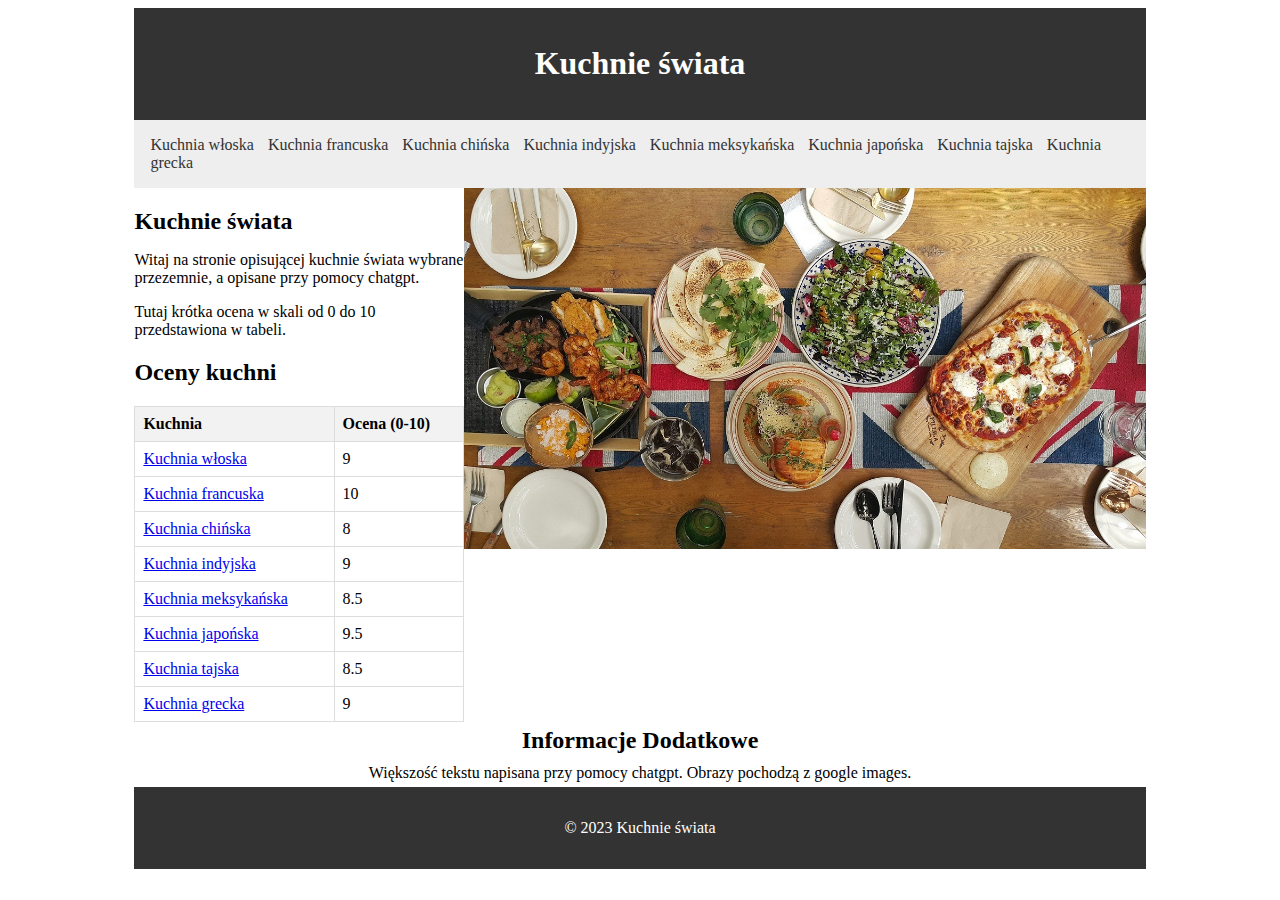
<file: index.html>
<!DOCTYPE html>
<html lang="en">

<head>
    <meta charset="UTF-8">
    <meta name="viewport" content="width=device-width, initial-scale=1.0">
    <link rel="stylesheet" href="style.css">
    <title>Kuchnie świata</title>
</head>

<body>
    <div class="container">
        <div class="header">
            <h1>Kuchnie świata</h1>
        </div>

	<div class="menu">
            <ul class="nav-list">
                <li><a href="wloska.html">Kuchnia włoska</a></li>
                <li><a href="francuska.html">Kuchnia francuska</a></li>
                <li><a href="chinska.html">Kuchnia chińska</a></li>
                <li><a href="indyjska.html">Kuchnia indyjska</a></li>
                <li><a href="meksykanska.html">Kuchnia meksykańska</a></li>
		<li><a href="japonska.html">Kuchnia japońska</a></li>
		<li><a href="tajska.html">Kuchnia tajska</a></li>
                <li><a href="grecka.html">Kuchnia grecka</a></li>
            </ul>
        </div>

        <div class="content">
            <div class="text">
                <h2>Kuchnie świata</h2>
                <p>Witaj na stronie opisującej kuchnie świata wybrane przezemnie, a opisane przy pomocy chatgpt.</p>
		<p>Tutaj krótka ocena w skali od 0 do 10 przedstawiona w tabeli.</p>
            <h2>Oceny kuchni</h2>
            <table>
            <tr>
                <th>Kuchnia</th>
                <th>Ocena (0-10)</th>
            </tr>
            <tr>
                <td><a href="wloska.html">Kuchnia włoska</a></td>
                <td>9</td>
            </tr>
            <tr>
                <td><a href="francuska.html">Kuchnia francuska</a></td>
                <td>10</td>
            </tr>
            <tr>
                <td><a href="chinska.html">Kuchnia chińska</a></td>
                <td>8</td>
            </tr>
            <tr>
                <td><a href="indyjska.html">Kuchnia indyjska</a></td>
                <td>9</td>
            </tr>
            <tr>
                <td><a href="meksykanska.html">Kuchnia meksykańska</a></td>
                <td>8.5</td>
            </tr>
            <tr>
                <td><a href="japonska.html">Kuchnia japońska</a></td>
                <td>9.5</td>
            </tr>
            <tr>
                <td><a href="tajska.html">Kuchnia tajska</a></td>
                <td>8.5</td>
            </tr>
            <tr>
                <td><a href="grecka.html">Kuchnia grecka</a></td>
                <td>9</td>
            </tr>
        </table>
            </div>

            <div class="image">
                <img src="kuchnie-swiata.jpg" alt="Obrazek glowny">
            </div>
        </div>

        <div class="sidebar">
            <h2>Informacje Dodatkowe</h2>
            <p>Większość tekstu napisana przy pomocy chatgpt. Obrazy pochodzą z google images.</p>
        </div>

        <div class="footer">
            <p>&copy; 2023 Kuchnie świata</p>
        </div>
    </div>
</body>

</html>
</file>
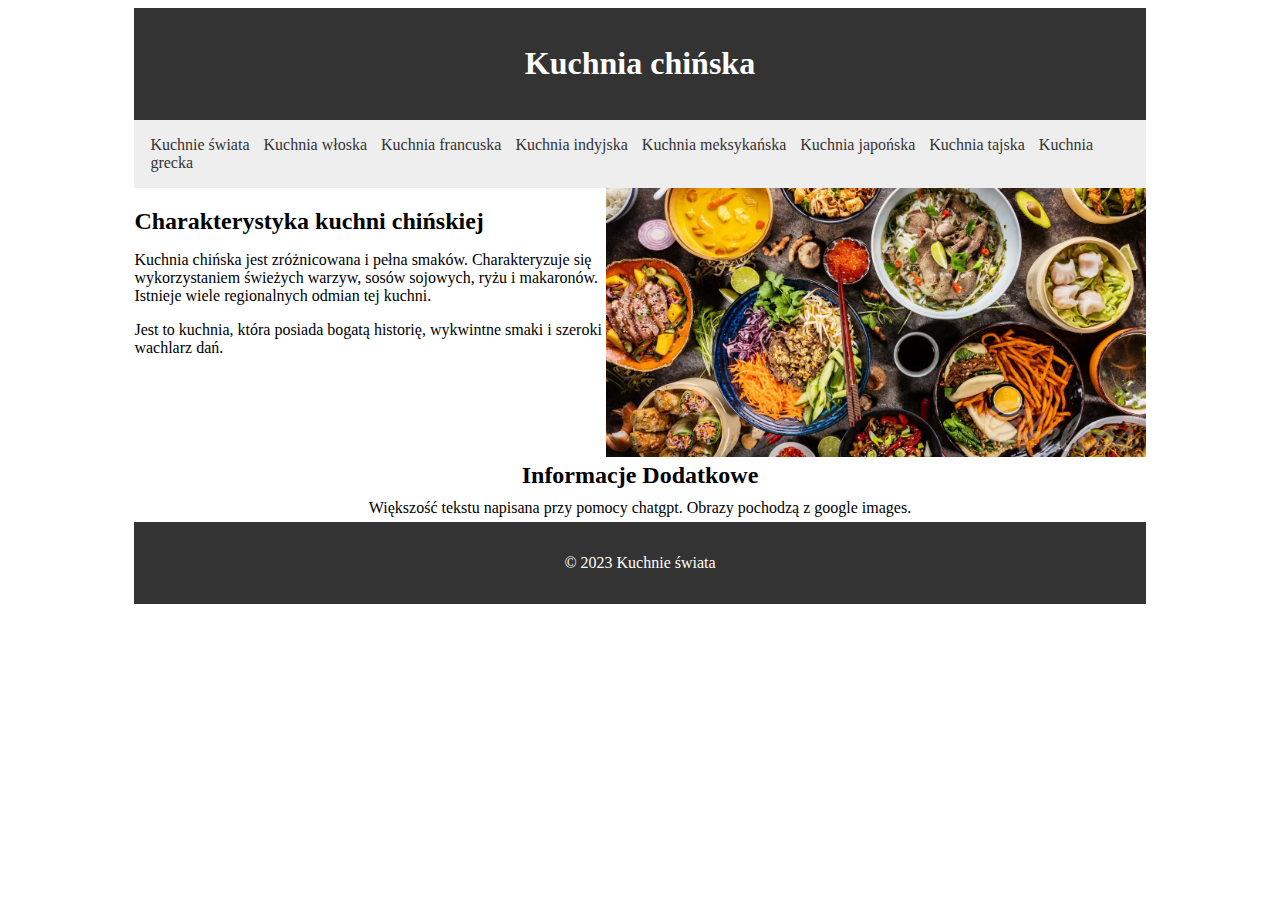
<file: chinska.html>
<!DOCTYPE html>
<html lang="en">

<head>
    <meta charset="UTF-8">
    <meta name="viewport" content="width=device-width, initial-scale=1.0">
    <link rel="stylesheet" href="style.css">
    <title>Kuchnia chińska</title>
</head>

<body>
    <div class="container">
        <div class="header">
            <h1>Kuchnia chińska</h1>
        </div>

        <div class="menu">
            <ul class="nav-list">
                <li><a href="index.html">Kuchnie świata</a></li>
                <li><a href="wloska.html">Kuchnia włoska</a></li>
                <li><a href="francuska.html">Kuchnia francuska</a></li>
                <li><a href="indyjska.html">Kuchnia indyjska</a></li>
                <li><a href="meksykanska.html">Kuchnia meksykańska</a></li>
                <li><a href="japonska.html">Kuchnia japońska</a></li>
                <li><a href="tajska.html">Kuchnia tajska</a></li>
                <li><a href="grecka.html">Kuchnia grecka</a></li>
            </ul>
        </div>

        <div class="content">
            <div class="text">
                <h2>Charakterystyka kuchni chińskiej</h2>
                <p>Kuchnia chińska jest zróżnicowana i pełna smaków. Charakteryzuje się wykorzystaniem świeżych warzyw, sosów sojowych, ryżu i makaronów. Istnieje wiele regionalnych odmian tej kuchni.</p>
                <p>Jest to kuchnia, która posiada bogatą historię, wykwintne smaki i szeroki wachlarz dań.</p>
            </div>
            <div class="image">
                <img src="kuchnia-chinska.webp" alt="Obrazek główny">
            </div>
        </div>

        <div class="sidebar">
            <h2>Informacje Dodatkowe</h2>
            <p>Większość tekstu napisana przy pomocy chatgpt. Obrazy pochodzą z google images.</p>
        </div>

        <div class="footer">
            <p>&copy; 2023 Kuchnie świata</p>
        </div>
    </div>
</body>

</html>
</file>
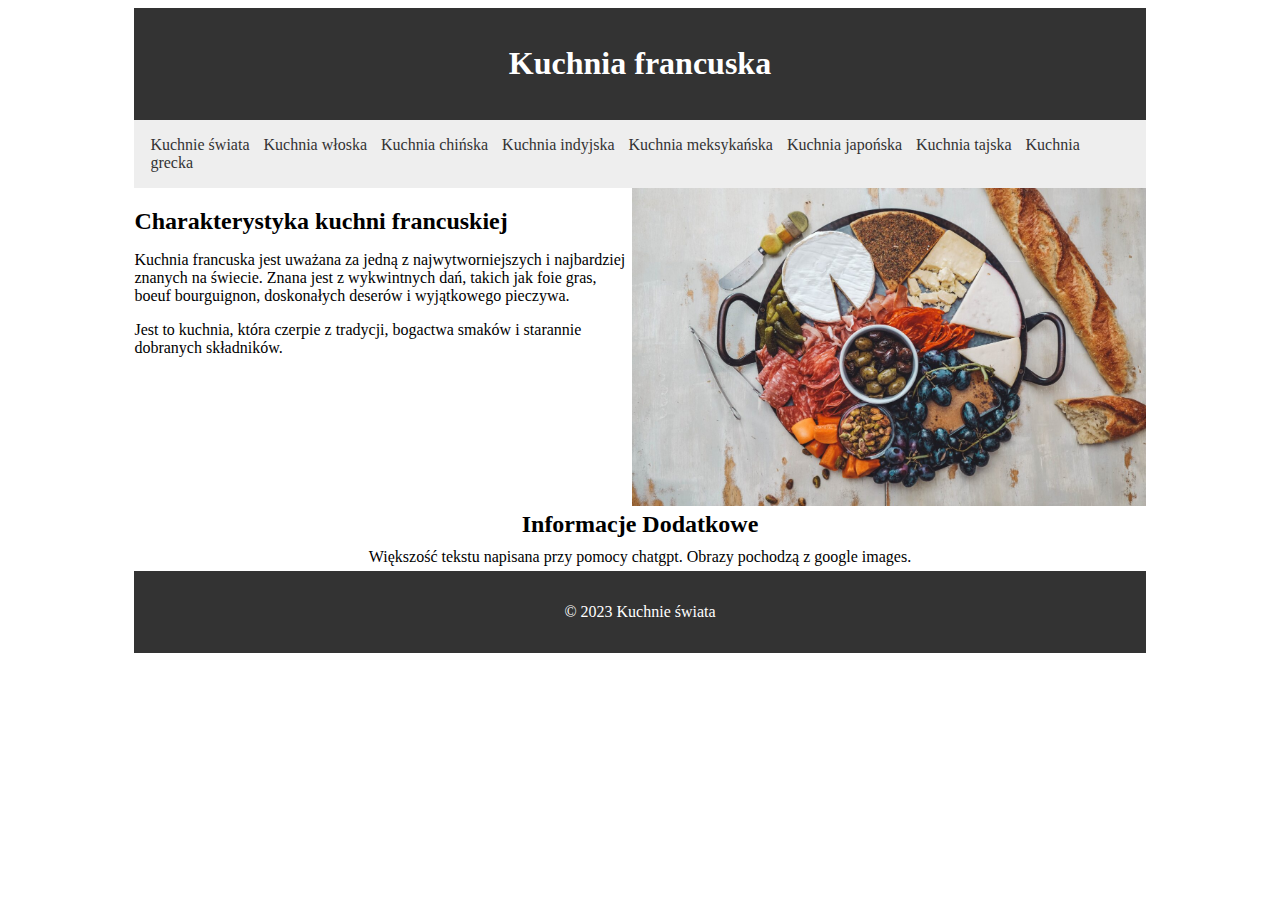
<file: francuska.html>
<!DOCTYPE html>
<html lang="en">

<head>
    <meta charset="UTF-8">
    <meta name="viewport" content="width=device-width, initial-scale=1.0">
    <link rel="stylesheet" href="style.css">
    <title>Kuchnia francuska</title>
</head>

<body>
    <div class="container">
        <div class="header">
            <h1>Kuchnia francuska</h1>
        </div>

        <div class="menu">
            <ul class="nav-list">
                <li><a href="index.html">Kuchnie świata</a></li>
                <li><a href="wloska.html">Kuchnia włoska</a></li>
                <li><a href="chinska.html">Kuchnia chińska</a></li>
                <li><a href="indyjska.html">Kuchnia indyjska</a></li>
                <li><a href="meksykanska.html">Kuchnia meksykańska</a></li>
                <li><a href="japonska.html">Kuchnia japońska</a></li>
                <li><a href="tajska.html">Kuchnia tajska</a></li>
                <li><a href="grecka.html">Kuchnia grecka</a></li>
            </ul>
        </div>

        <div class="content">
            <div class="text">
                <h2>Charakterystyka kuchni francuskiej</h2>
                <p>Kuchnia francuska jest uważana za jedną z najwytworniejszych i najbardziej znanych na świecie. Znana jest z wykwintnych dań, takich jak foie gras, boeuf bourguignon, doskonałych deserów i wyjątkowego pieczywa.</p>
                <p>Jest to kuchnia, która czerpie z tradycji, bogactwa smaków i starannie dobranych składników.</p>
            </div>
            <div class="image">
                <img src="kuchnia-francuska.jpg" alt="Obrazek glowny">
            </div>
        </div>

        <div class="sidebar">
            <h2>Informacje Dodatkowe</h2>
            <p>Większość tekstu napisana przy pomocy chatgpt. Obrazy pochodzą z google images.</p>
        </div>

        <div class="footer">
            <p>&copy; 2023 Kuchnie świata</p>
        </div>
    </div>
</body>

</html>
</file>
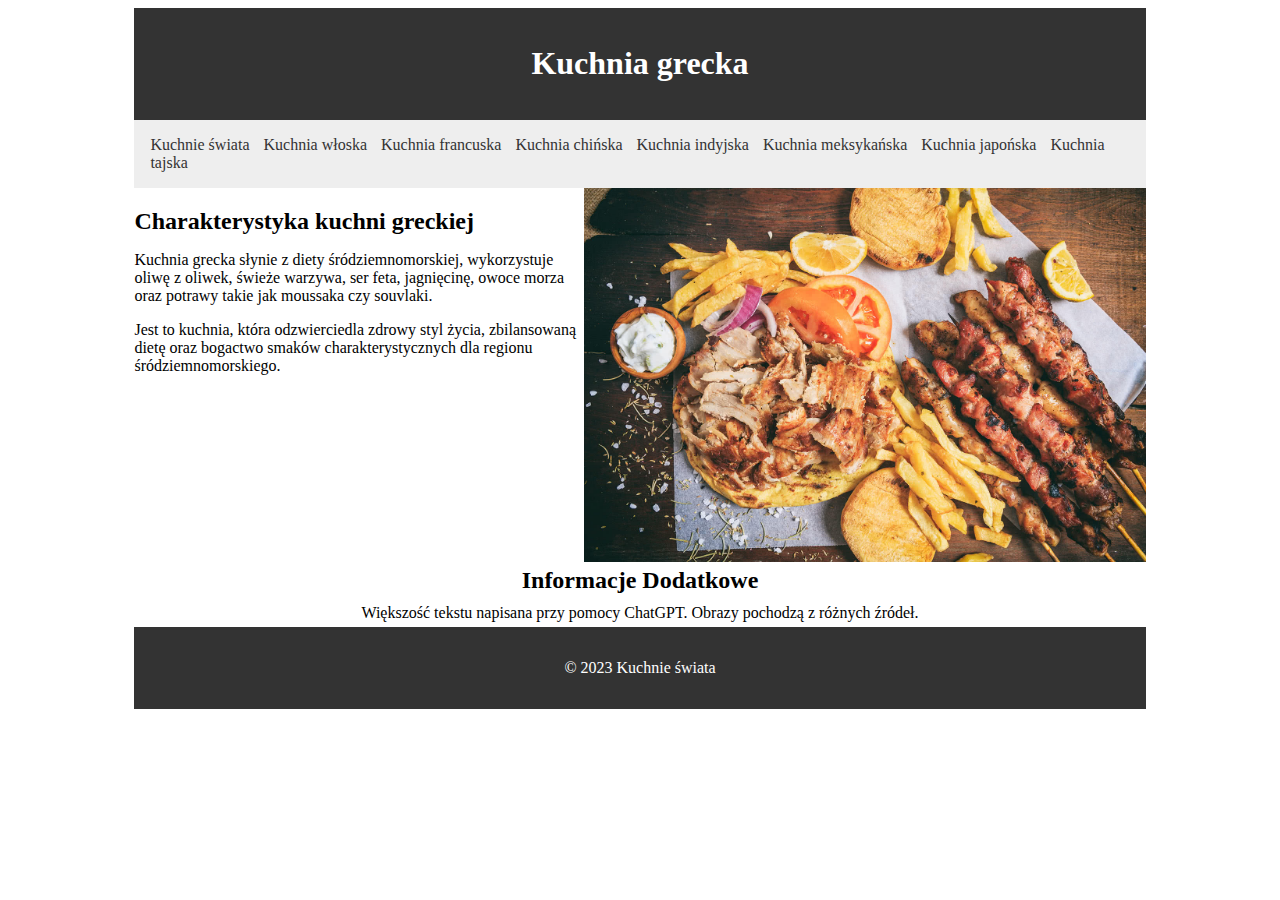
<file: grecka.html>
<!DOCTYPE html>
<html lang="en">

<head>
    <meta charset="UTF-8">
    <meta name="viewport" content="width=device-width, initial-scale=1.0">
    <link rel="stylesheet" href="style.css">
    <title>Kuchnia grecka</title>
</head>

<body>
    <div class="container">
        <div class="header">
            <h1>Kuchnia grecka</h1>
        </div>

        <div class="menu">
            <ul class="nav-list">
                <li><a href="index.html">Kuchnie świata</a></li>
                <li><a href="wloska.html">Kuchnia włoska</a></li>
                <li><a href="francuska.html">Kuchnia francuska</a></li>
                <li><a href="chinska.html">Kuchnia chińska</a></li>
                <li><a href="indyjska.html">Kuchnia indyjska</a></li>
                <li><a href="meksykanska.html">Kuchnia meksykańska</a></li>
                <li><a href="japonska.html">Kuchnia japońska</a></li>
                <li><a href="tajska.html">Kuchnia tajska</a></li>
            </ul>
        </div>

        <div class="content">
            <div class="text">
                <h2>Charakterystyka kuchni greckiej</h2>
                <p>Kuchnia grecka słynie z diety śródziemnomorskiej, wykorzystuje oliwę z oliwek, świeże warzywa, ser feta, jagnięcinę, owoce morza oraz potrawy takie jak moussaka czy souvlaki.</p>
                <p>Jest to kuchnia, która odzwierciedla zdrowy styl życia, zbilansowaną dietę oraz bogactwo smaków charakterystycznych dla regionu śródziemnomorskiego.</p>
            </div>
            <div class="image">
                <img src="kuchnia-grecka.jpg" alt="Obrazek główny">
            </div>
        </div>

        <div class="sidebar">
            <h2>Informacje Dodatkowe</h2>
            <p>Większość tekstu napisana przy pomocy ChatGPT. Obrazy pochodzą z różnych źródeł.</p>
        </div>

        <div class="footer">
            <p>&copy; 2023 Kuchnie świata</p>
        </div>
    </div>
</body>

</html>
</file>
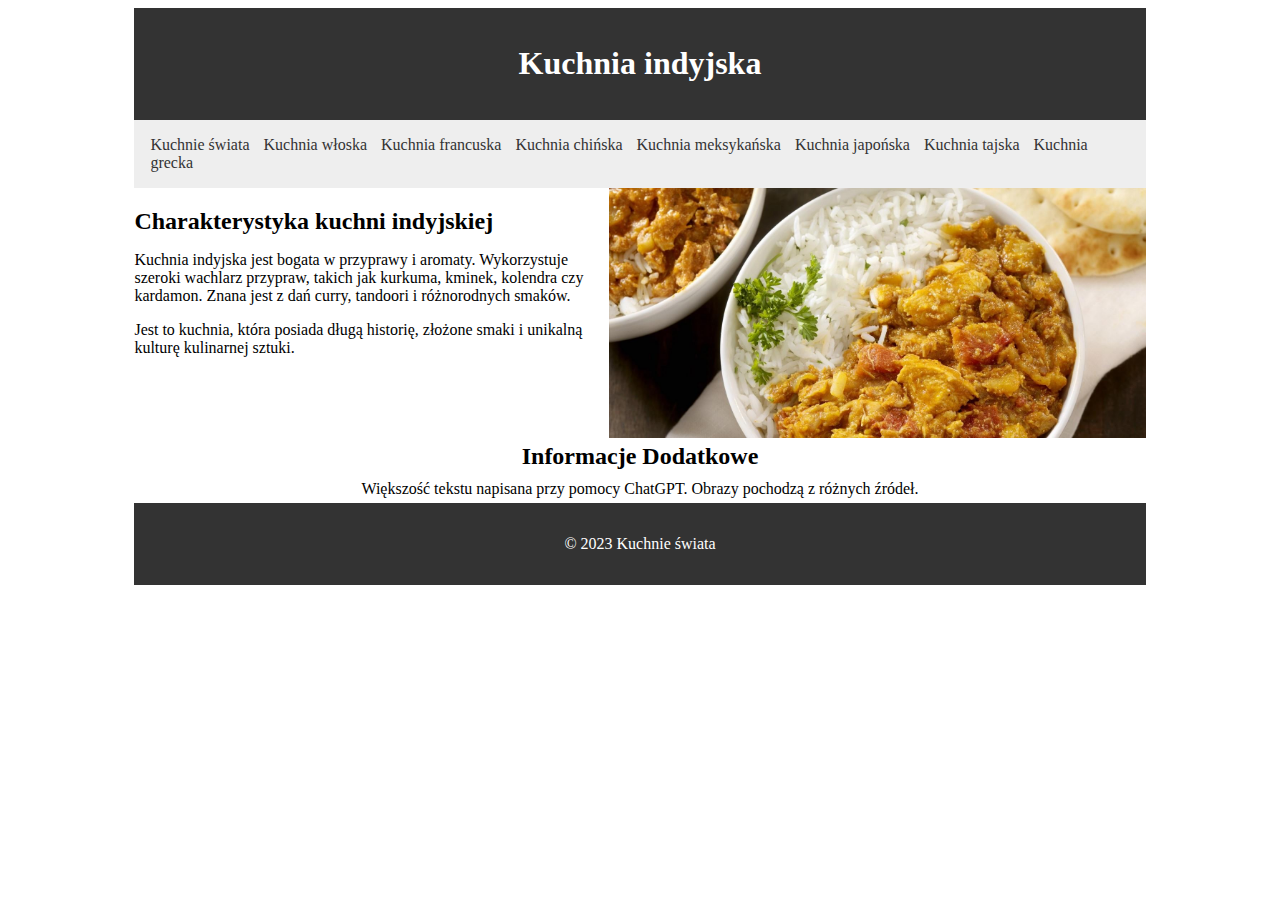
<file: indyjska.html>
<!DOCTYPE html>
<html lang="en">

<head>
    <meta charset="UTF-8">
    <meta name="viewport" content="width=device-width, initial-scale=1.0">
    <link rel="stylesheet" href="style.css">
    <title>Kuchnia indyjska</title>
</head>

<body>
    <div class="container">
        <div class="header">
            <h1>Kuchnia indyjska</h1>
        </div>

        <div class="menu">
            <ul class="nav-list">
                <li><a href="index.html">Kuchnie świata</a></li>
                <li><a href="wloska.html">Kuchnia włoska</a></li>
                <li><a href="francuska.html">Kuchnia francuska</a></li>
                <li><a href="chinska.html">Kuchnia chińska</a></li>
                <li><a href="meksykanska.html">Kuchnia meksykańska</a></li>
                <li><a href="japonska.html">Kuchnia japońska</a></li>
                <li><a href="tajska.html">Kuchnia tajska</a></li>
                <li><a href="grecka.html">Kuchnia grecka</a></li>
            </ul>
        </div>

        <div class="content">
            <div class="text">
                <h2>Charakterystyka kuchni indyjskiej</h2>
                <p>Kuchnia indyjska jest bogata w przyprawy i aromaty. Wykorzystuje szeroki wachlarz przypraw, takich jak kurkuma, kminek, kolendra czy kardamon. Znana jest z dań curry, tandoori i różnorodnych smaków.</p>
                <p>Jest to kuchnia, która posiada długą historię, złożone smaki i unikalną kulturę kulinarnej sztuki.</p>
            </div>
            <div class="image">
                <img src="kuchnia-indyjska.jpg" alt="Obrazek główny">
            </div>
        </div>

        <div class="sidebar">
            <h2>Informacje Dodatkowe</h2>
            <p>Większość tekstu napisana przy pomocy ChatGPT. Obrazy pochodzą z różnych źródeł.</p>
        </div>

        <div class="footer">
            <p>&copy; 2023 Kuchnie świata</p>
        </div>
    </div>
</body>

</html>
</file>
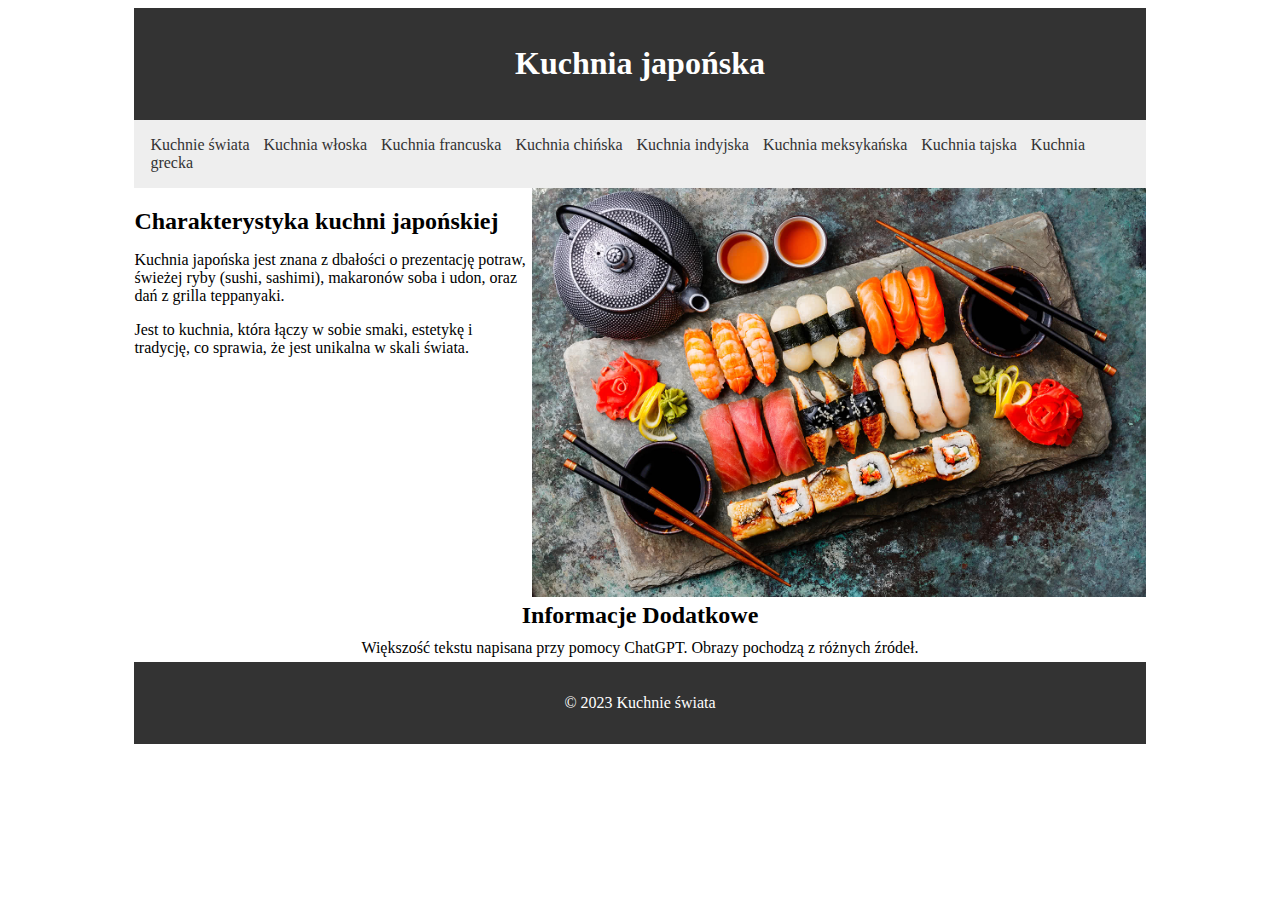
<file: japonska.html>
<!DOCTYPE html>
<html lang="en">

<head>
    <meta charset="UTF-8">
    <meta name="viewport" content="width=device-width, initial-scale=1.0">
    <link rel="stylesheet" href="style.css">
    <title>Kuchnia japońska</title>
</head>

<body>
    <div class="container">
        <div class="header">
            <h1>Kuchnia japońska</h1>
        </div>

        <div class="menu">
            <ul class="nav-list">
                <li><a href="index.html">Kuchnie świata</a></li>
                <li><a href="wloska.html">Kuchnia włoska</a></li>
                <li><a href="francuska.html">Kuchnia francuska</a></li>
                <li><a href="chinska.html">Kuchnia chińska</a></li>
                <li><a href="indyjska.html">Kuchnia indyjska</a></li>
                <li><a href="meksykanska.html">Kuchnia meksykańska</a></li>
                <li><a href="tajska.html">Kuchnia tajska</a></li>
                <li><a href="grecka.html">Kuchnia grecka</a></li>
            </ul>
        </div>

        <div class="content">
            <div class="text">
                <h2>Charakterystyka kuchni japońskiej</h2>
                <p>Kuchnia japońska jest znana z dbałości o prezentację potraw, świeżej ryby (sushi, sashimi), makaronów soba i udon, oraz dań z grilla teppanyaki.</p>
                <p>Jest to kuchnia, która łączy w sobie smaki, estetykę i tradycję, co sprawia, że jest unikalna w skali świata.</p>
            </div>
            <div class="image">
                <img src="kuchnia-japonska.jpg" alt="Obrazek główny">
            </div>
        </div>

        <div class="sidebar">
            <h2>Informacje Dodatkowe</h2>
            <p>Większość tekstu napisana przy pomocy ChatGPT. Obrazy pochodzą z różnych źródeł.</p>
        </div>

        <div class="footer">
            <p>&copy; 2023 Kuchnie świata</p>
        </div>
    </div>
</body>

</html>
</file>
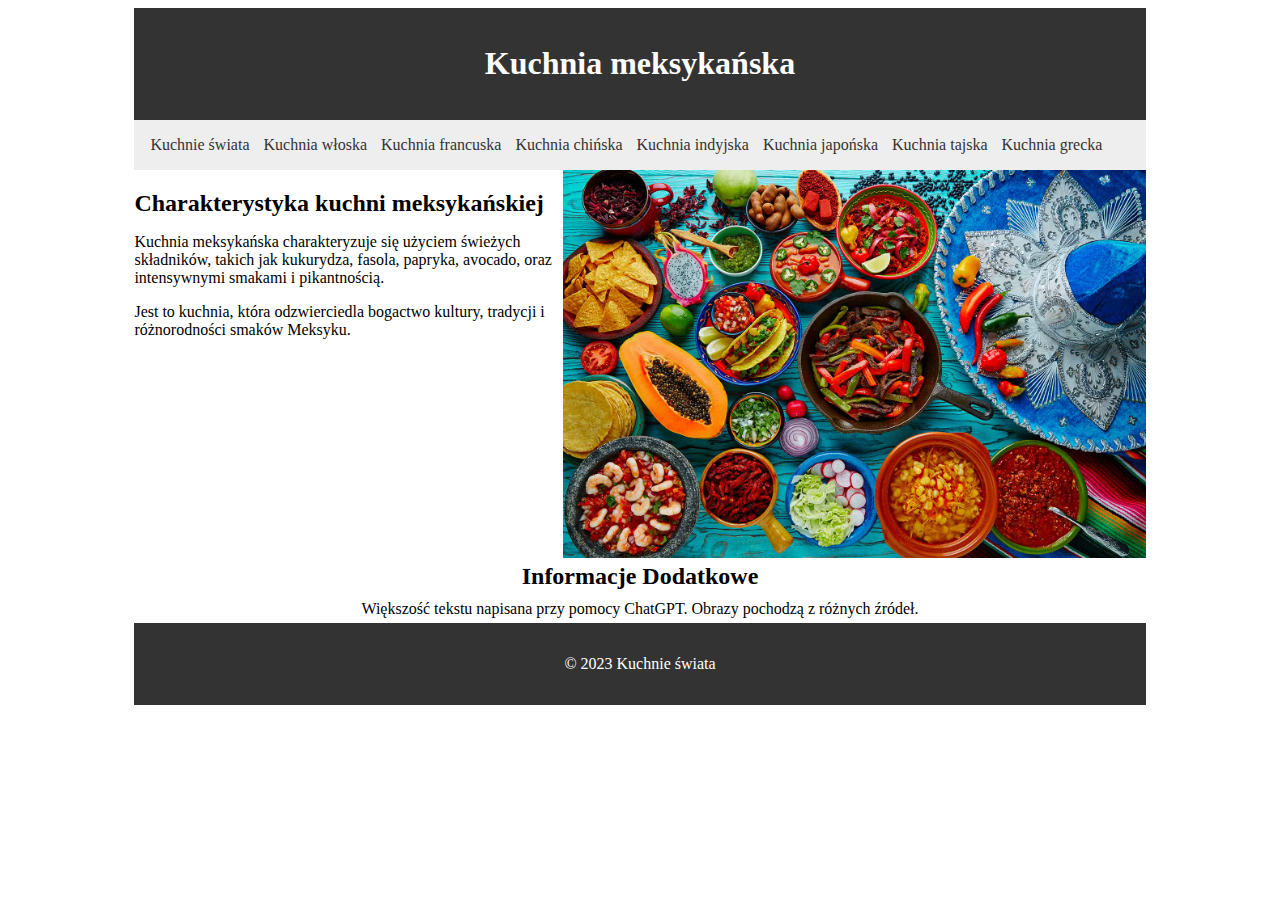
<file: meksykanska.html>
<!DOCTYPE html>
<html lang="en">

<head>
    <meta charset="UTF-8">
    <meta name="viewport" content="width=device-width, initial-scale=1.0">
    <link rel="stylesheet" href="style.css">
    <title>Kuchnia meksykańska</title>
</head>

<body>
    <div class="container">
        <div class="header">
            <h1>Kuchnia meksykańska</h1>
        </div>

        <div class="menu">
            <ul class="nav-list">
                <li><a href="index.html">Kuchnie świata</a></li>
                <li><a href="wloska.html">Kuchnia włoska</a></li>
                <li><a href="francuska.html">Kuchnia francuska</a></li>
                <li><a href="chinska.html">Kuchnia chińska</a></li>
                <li><a href="indyjska.html">Kuchnia indyjska</a></li>
                <li><a href="japonska.html">Kuchnia japońska</a></li>
                <li><a href="tajska.html">Kuchnia tajska</a></li>
                <li><a href="grecka.html">Kuchnia grecka</a></li>
            </ul>
        </div>

        <div class="content">
            <div class="text">
                <h2>Charakterystyka kuchni meksykańskiej</h2>
                <p>Kuchnia meksykańska charakteryzuje się użyciem świeżych składników, takich jak kukurydza, fasola, papryka, avocado, oraz intensywnymi smakami i pikantnością.</p>
                <p>Jest to kuchnia, która odzwierciedla bogactwo kultury, tradycji i różnorodności smaków Meksyku.</p>
            </div>
            <div class="image">
                <img src="kuchnia-meksykanska.jpg" alt="Obrazek główny">
            </div>
        </div>

        <div class="sidebar">
            <h2>Informacje Dodatkowe</h2>
            <p>Większość tekstu napisana przy pomocy ChatGPT. Obrazy pochodzą z różnych źródeł.</p>
        </div>

        <div class="footer">
            <p>&copy; 2023 Kuchnie świata</p>
        </div>
    </div>
</body>

</html>
</file>
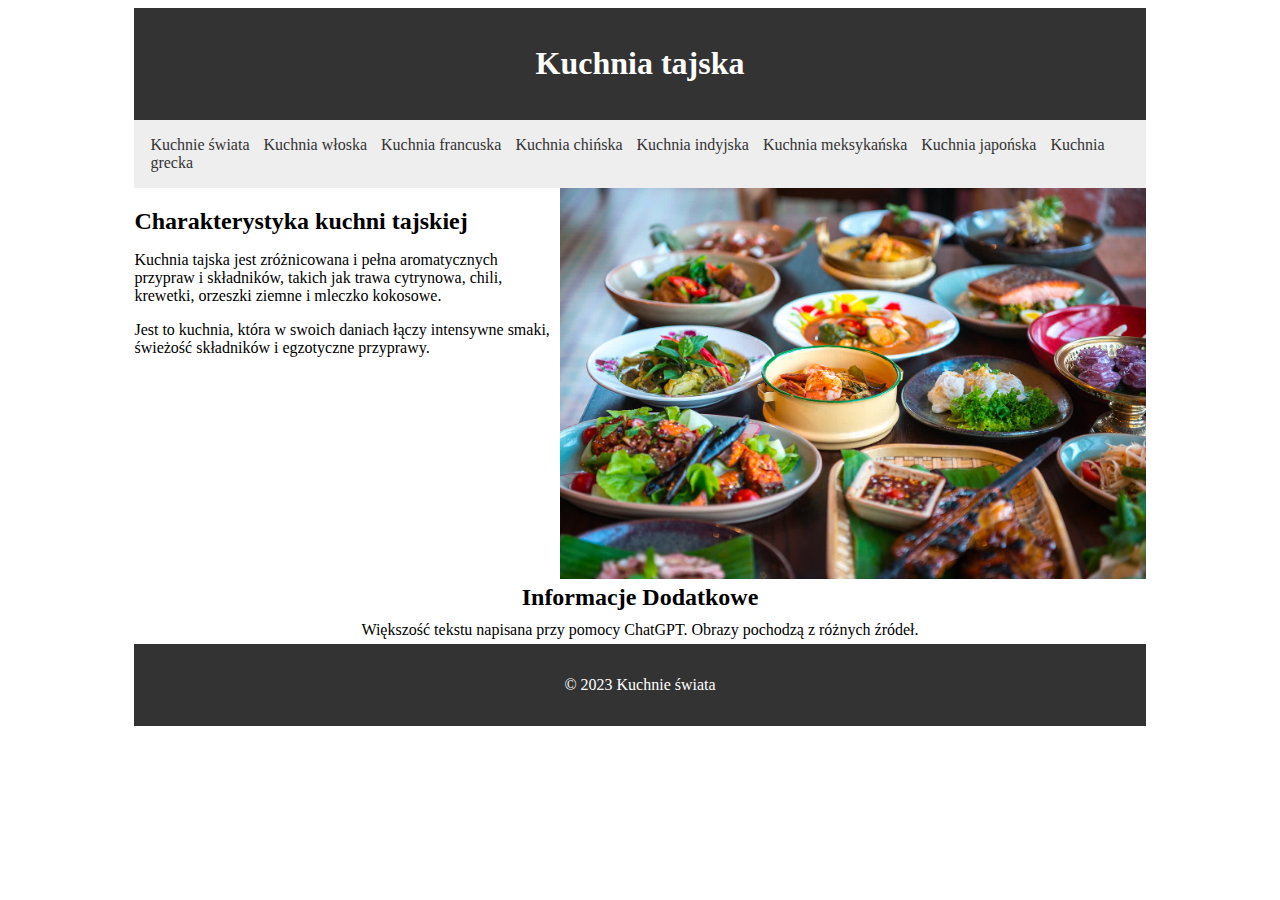
<file: tajska.html>
<!DOCTYPE html>
<html lang="en">

<head>
    <meta charset="UTF-8">
    <meta name="viewport" content="width=device-width, initial-scale=1.0">
    <link rel="stylesheet" href="style.css">
    <title>Kuchnia tajska</title>
</head>

<body>
    <div class="container">
        <div class="header">
            <h1>Kuchnia tajska</h1>
        </div>

        <div class="menu">
            <ul class="nav-list">
                <li><a href="index.html">Kuchnie świata</a></li>
                <li><a href="wloska.html">Kuchnia włoska</a></li>
                <li><a href="francuska.html">Kuchnia francuska</a></li>
                <li><a href="chinska.html">Kuchnia chińska</a></li>
                <li><a href="indyjska.html">Kuchnia indyjska</a></li>
                <li><a href="meksykanska.html">Kuchnia meksykańska</a></li>
                <li><a href="japonska.html">Kuchnia japońska</a></li>
                <li><a href="grecka.html">Kuchnia grecka</a></li>
            </ul>
        </div>

        <div class="content">
            <div class="text">
                <h2>Charakterystyka kuchni tajskiej</h2>
                <p>Kuchnia tajska jest zróżnicowana i pełna aromatycznych przypraw i składników, takich jak trawa cytrynowa, chili, krewetki, orzeszki ziemne i mleczko kokosowe.</p>
                <p>Jest to kuchnia, która w swoich daniach łączy intensywne smaki, świeżość składników i egzotyczne przyprawy.</p>
            </div>
            <div class="image">
                <img src="kuchnia-tajska.jpg" alt="Obrazek główny">
            </div>
        </div>

        <div class="sidebar">
            <h2>Informacje Dodatkowe</h2>
            <p>Większość tekstu napisana przy pomocy ChatGPT. Obrazy pochodzą z różnych źródeł.</p>
        </div>

        <div class="footer">
            <p>&copy; 2023 Kuchnie świata</p>
        </div>
    </div>
</body>

</html>
</file>
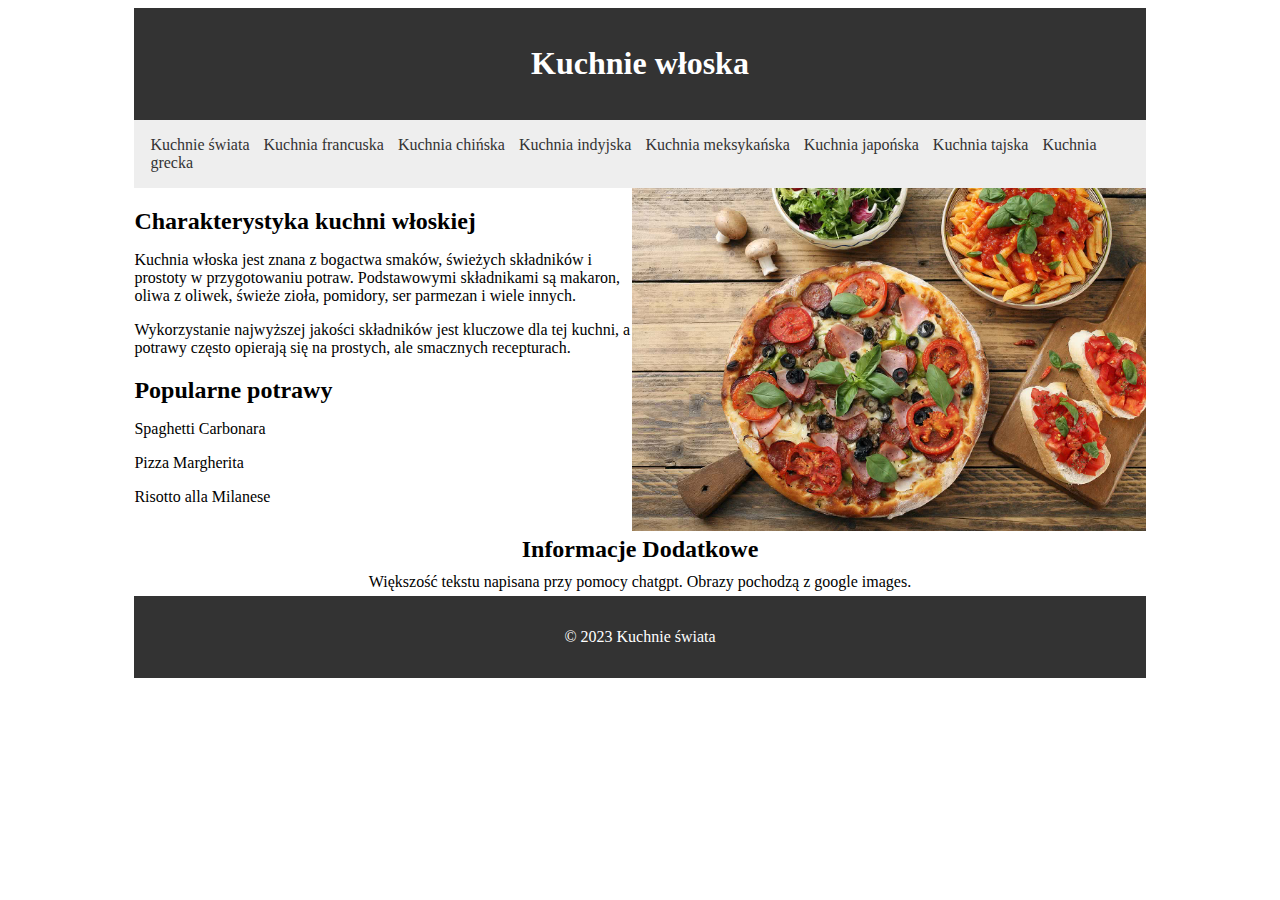
<file: wloska.html>
<!DOCTYPE html>
<html lang="en">

<head>
    <meta charset="UTF-8">
    <meta name="viewport" content="width=device-width, initial-scale=1.0">
    <link rel="stylesheet" href="style.css">
    <title>Kuchnie włoska</title>
</head>

<body>
    <div class="container">
        <div class="header">
            <h1>Kuchnie włoska</h1>
        </div>

	<div class="menu">
            <ul class="nav-list">
                <li><a href="index.html">Kuchnie świata</a></li>
                <li><a href="francuska.html">Kuchnia francuska</a></li>
                <li><a href="chinska.html">Kuchnia chińska</a></li>
                <li><a href="indyjska.html">Kuchnia indyjska</a></li>
                <li><a href="meksykanska.html">Kuchnia meksykańska</a></li>
		<li><a href="japonska.html">Kuchnia japońska</a></li>
		<li><a href="tajska.html">Kuchnia tajska</a></li>
                <li><a href="grecka.html">Kuchnia grecka</a></li>
            </ul>
        </div>

        <div class="content">
            <div class="text">
                <h2>Charakterystyka kuchni włoskiej</h2>
                <p>Kuchnia włoska jest znana z bogactwa smaków, świeżych składników i prostoty w przygotowaniu potraw. Podstawowymi składnikami są makaron, oliwa z oliwek, świeże zioła, pomidory, ser parmezan i wiele innych.</p>
                <p>Wykorzystanie najwyższej jakości składników jest kluczowe dla tej kuchni, a potrawy często opierają się na prostych, ale smacznych recepturach.</p>
                <h2>Popularne potrawy</h2>
                <p>Spaghetti Carbonara</p>
                <p>Pizza Margherita</p>
                <p>Risotto alla Milanese</p>
            </div>
            <div class="image">
                <img src="kuchnia-wloska.jpg" alt="Obrazek glowny">
            </div>
        </div>

        <div class="sidebar">
            <h2>Informacje Dodatkowe</h2>
            <p>Większość tekstu napisana przy pomocy chatgpt. Obrazy pochodzą z google images.</p>
        </div>

        <div class="footer">
            <p>&copy; 2023 Kuchnie świata</p>
        </div>
    </div>
</body>

</html>
</file>
<file: style.css>
.content {
  display: flex;
}

.container {
    width: 80%;
    margin: 0 auto;
}

.header {
    background-color: #333;
    color: #fff;
    text-align: center;
    padding: 1em 0;
}

.menu {
    background-color: #eee;
    padding: 1em;
}

.nav-list {
    list-style: none;
    padding: 0;
    margin: 0;
}

.nav-list li {
    display: inline;
    margin-right: 10px;
}

.nav-list li a {
    text-decoration: none;
    color: #333;
}

.content {
    display: flex;
}

.text h2 {
    margin-bottom: 10px;
}

.image {
    display: flex;
    justify-content: flex-end;
    align-items: flex-start;
}

.image img {
    max-width: 100%;
}

.sidebar {
    display: flex;
    justify-content: center;
    align-items: center;
    text-align: center;
    height: 100%;
    flex-direction: column;
}

.sidebar h2,
.sidebar p {
    margin: 5px 0;
}

.footer {
    background-color: #333;
    color: #fff;
    text-align: center;
    padding: 1em 0;
}

.text table {
    width: 100%;
    border-collapse: collapse;
    margin-top: 20px;
}

.text th, .text td {
    border: 1px solid #ddd;
    padding: 8px;
    text-align: left;
}

.text th {
    background-color: #f2f2f2;
}

@media screen and (max-width: 768px) {
  .content {
    flex-direction: column;
  }
}
</file>
